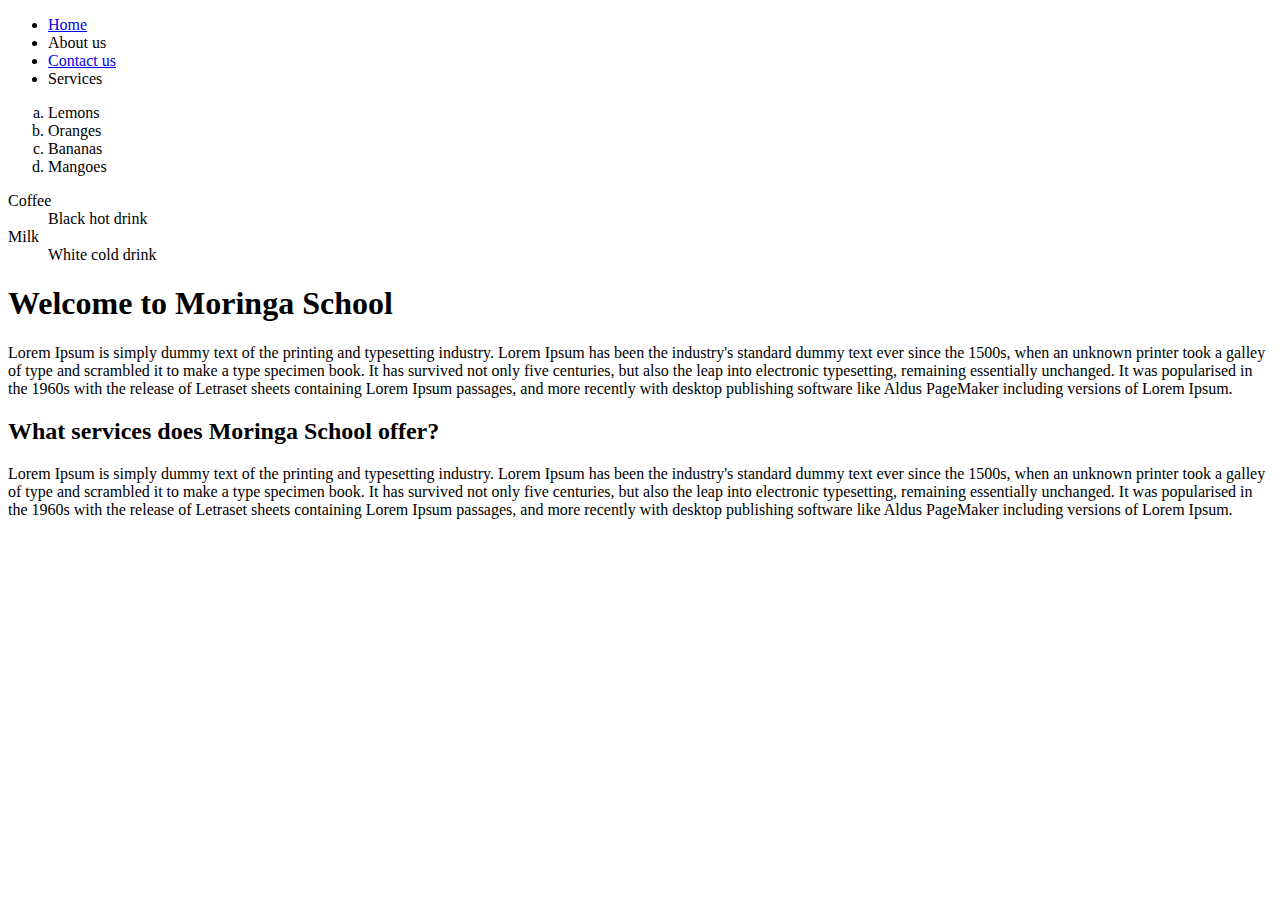
<file: index.html>
<!DOCTYPE html>
<html>
    <head>
        <title>
            Tech Titans
        </title>
    </head>
    <body>
        <ul>
            
            <li><a href="home.html">Home</a></li>
            <li>About us</li>
            <li><a href="contact-us.html">Contact us</a></li>
            <li>Services</li>
        </ul>
        <ol type="a">
            <li>Lemons</li>
            <li>Oranges</li>
            <li>Bananas</li>
            <li>Mangoes</li>
        </ol>
       <dl>
        <dt>Coffee</dt>
        <dd>Black hot drink</dd>
        <dt>Milk</dt>
        <dd>White cold drink</dd>
      </dl>

        <h1>Welcome to Moringa School</h1>
        <p>Lorem Ipsum is simply dummy text of the printing and typesetting industry. 
            Lorem Ipsum has been the industry's standard dummy text ever since the 1500s, 
            when an unknown printer took a galley of type and scrambled it to make a type specimen book.
             It has survived not only five centuries, but also the leap into electronic typesetting, remaining essentially unchanged.
              It was popularised in the 1960s with the release of Letraset sheets containing Lorem Ipsum passages, 
              and more recently with desktop publishing software like Aldus PageMaker including versions of Lorem Ipsum.
            </p>
            <h2>What services does Moringa School offer?</h2>
              <span>Lorem Ipsum is simply dummy text of the printing and typesetting industry. 
                Lorem Ipsum has been the industry's standard dummy text ever since the 1500s, 
                when an unknown printer took a galley of type and scrambled it to make a type specimen book.
                 It has survived not only five centuries, but also the leap into electronic typesetting, 
                 remaining essentially unchanged. 
                 It was popularised in the 1960s with the release of Letraset sheets containing Lorem Ipsum passages, 
                 and more recently with desktop publishing software like Aldus PageMaker including versions of Lorem Ipsum.
                </span>
    </body>
</html>
</file>
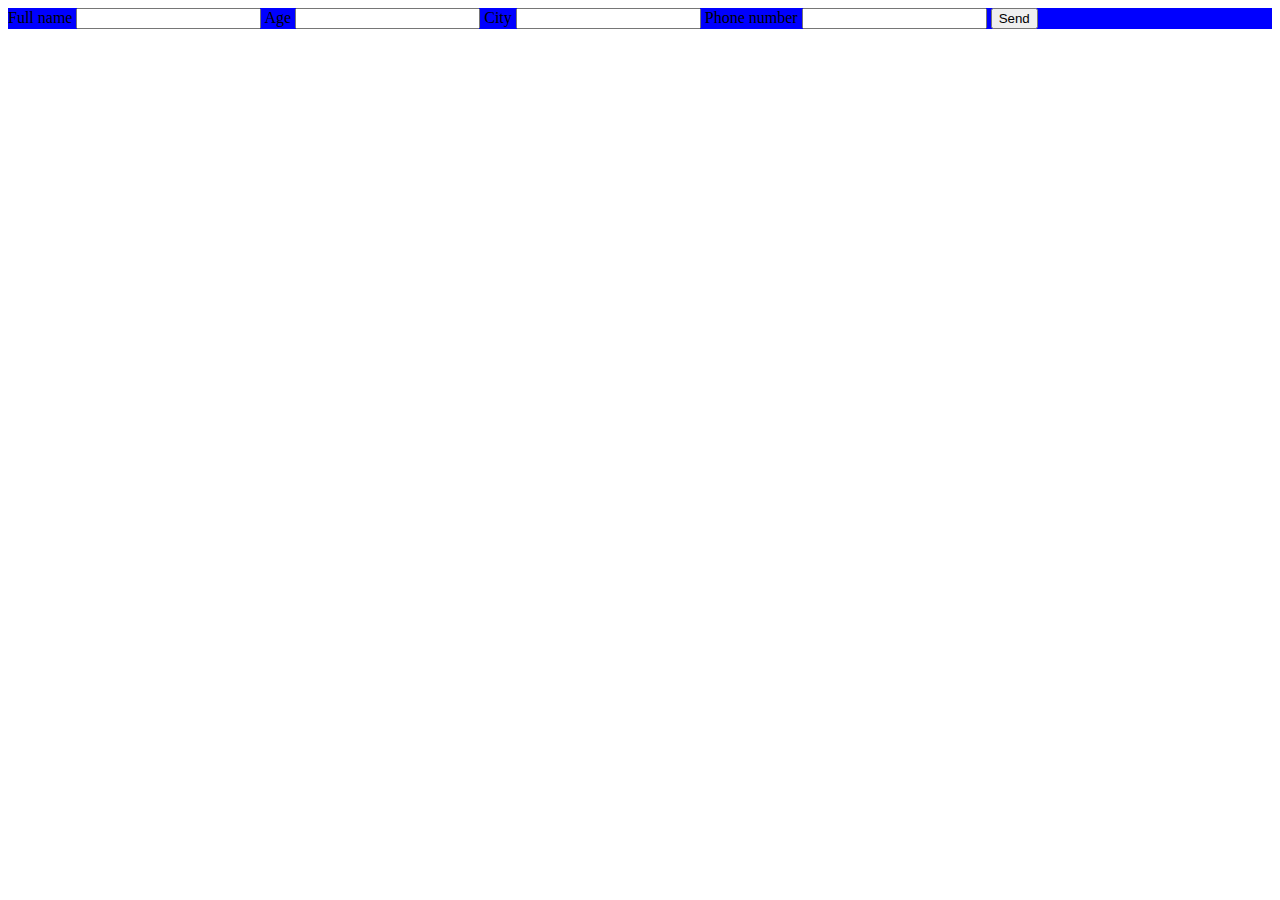
<file: contact-us.html>
<!DOCTYPE html>
<html>
    <head>
        <title>
            Tech Titans
        </title>
        <link rel="stylesheet" href="styles/style.css"/>
    </head>
    <body>
        <form class="form-input" action="" id="form" method="POST">
            <label>Full name</label>
            <input type="text" name="fullname" id="fullname"/>
            <label>Age</label>
            <input type="text" name="age" id="age">
            <label>City</label>
            <input type="text" name="city" id="city">
            <label>Phone number</label>
            <input type="text" name="phone_number" id="phone_number">
            <!-- <button type="submit">Submit</button> -->
            <input type="submit" value="Send">
        </form>
    </body>
</html>
</file>
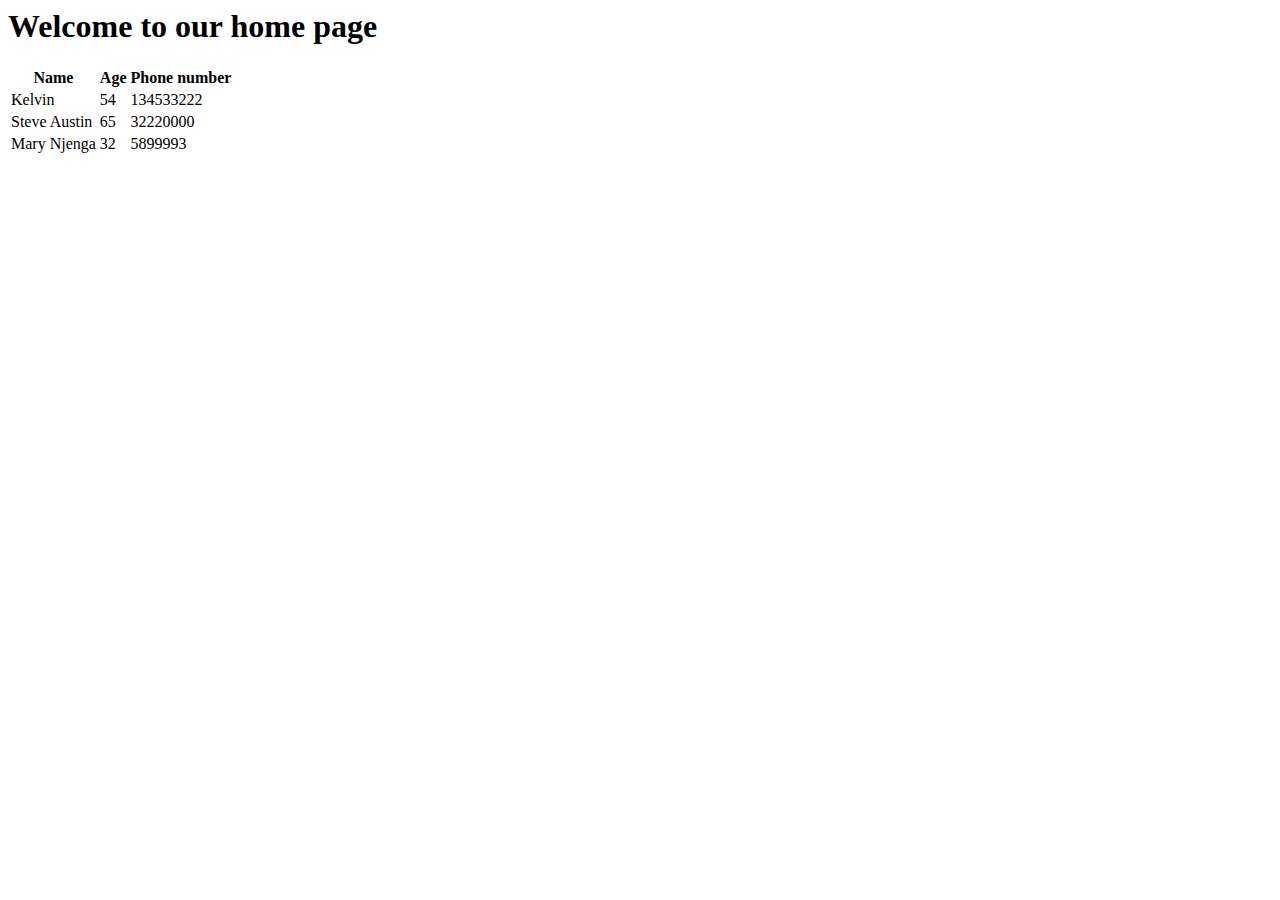
<file: home.html>
<html>
    <head>
        <title>Home</title>
    </head>
    <body>
        <h1>Welcome to our home page</h1>
        <table>
            <tr>
                <th>Name</th>
                <th>Age</th>
                <th>Phone number</th>
            </tr>
            <tr>
                <td>Kelvin</td>
                <td>54</td>
                <td>134533222</td>
            </tr>
            <tr>
                <td>Steve Austin</td>
                <td>65</td>
                <td>32220000</td>
            </tr>
            <tr>
                <td>Mary Njenga</td>
                <td>32</td>
                <td>5899993</td>
            </tr>
        </table>
    </body>
</html>
</file>
<file: styles/style.css>
.form-input{
    align-items: center;
    background-color: blue;
}
</file>
